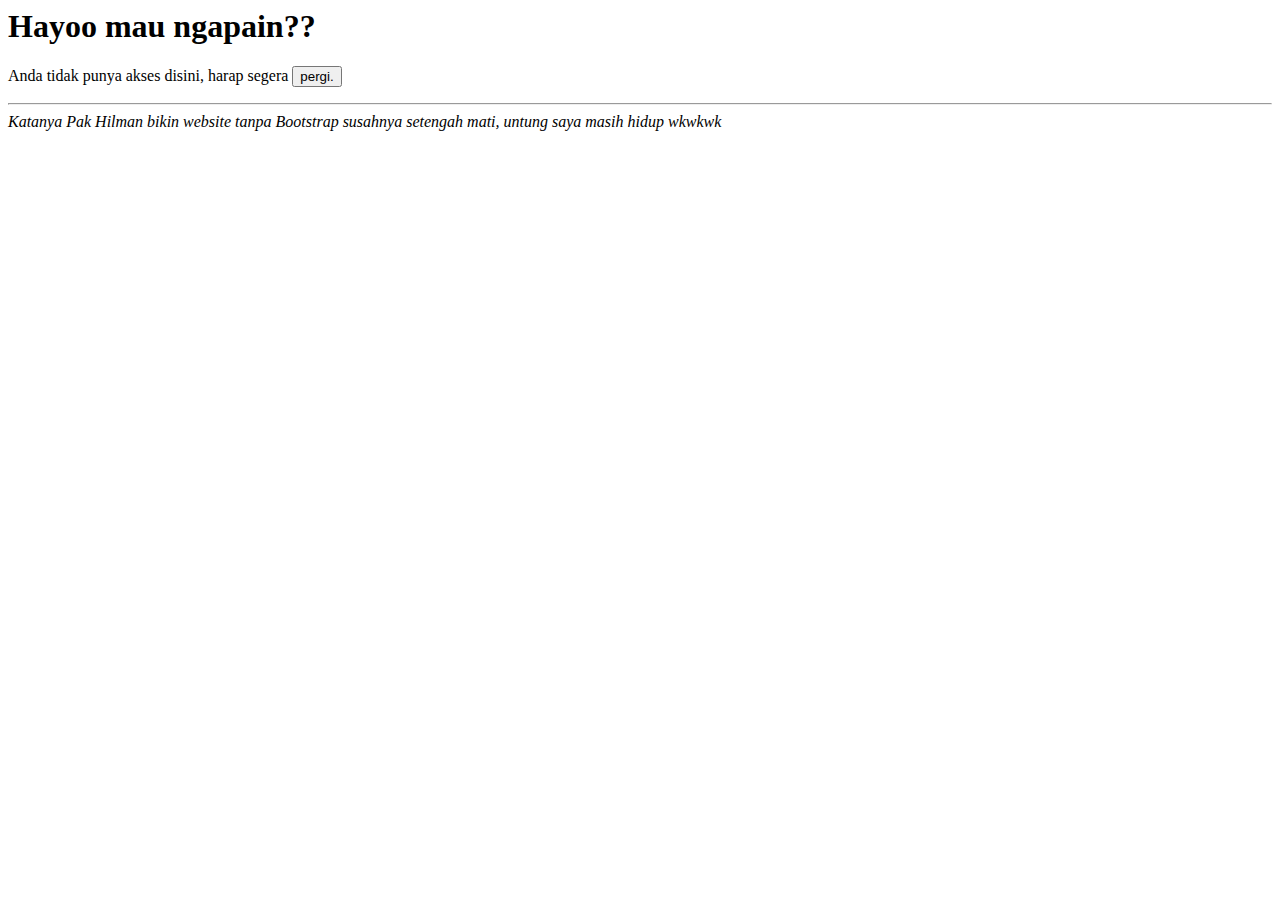
<file: assets/index.html>
<!DOCTYPE HTML PUBLIC "-//IETF//DTD HTML 2.0//EN">
<html><head>
<title>404 Not Found</title>
</head><body>
<h1>Hayoo mau ngapain??</h1>
<p>Anda tidak punya akses disini, harap segera <input type="button" value="pergi." onclick="history.back()"></p>
<hr>
<address>Katanya Pak Hilman bikin website tanpa Bootstrap susahnya setengah mati, untung saya masih hidup wkwkwk</address>
</bod></html>
</file>
